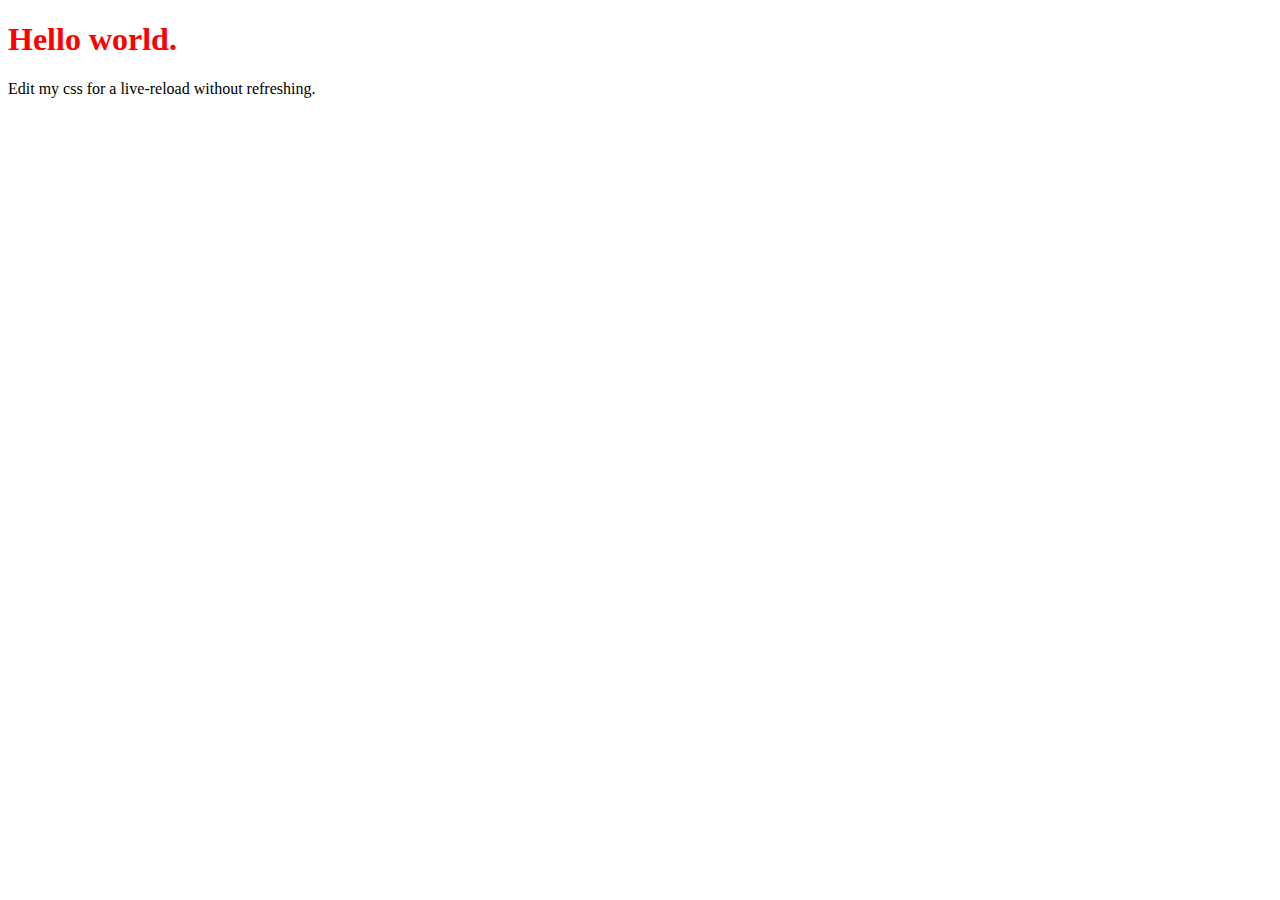
<file: repo M1/Proyecto1/node_modules/live-server/test/data/index.html>
<!DOCTYPE html>
<html lang="en">
<head>
	<meta charset="UTF-8">
	<title>Live-server Test Page</title>
	<link rel="stylesheet" href="style.css" />
</head>
<body>
	<h1>Hello world.</h1>
	<p>Edit my css for a live-reload without refreshing.</p>
</body>
</html>
</file>
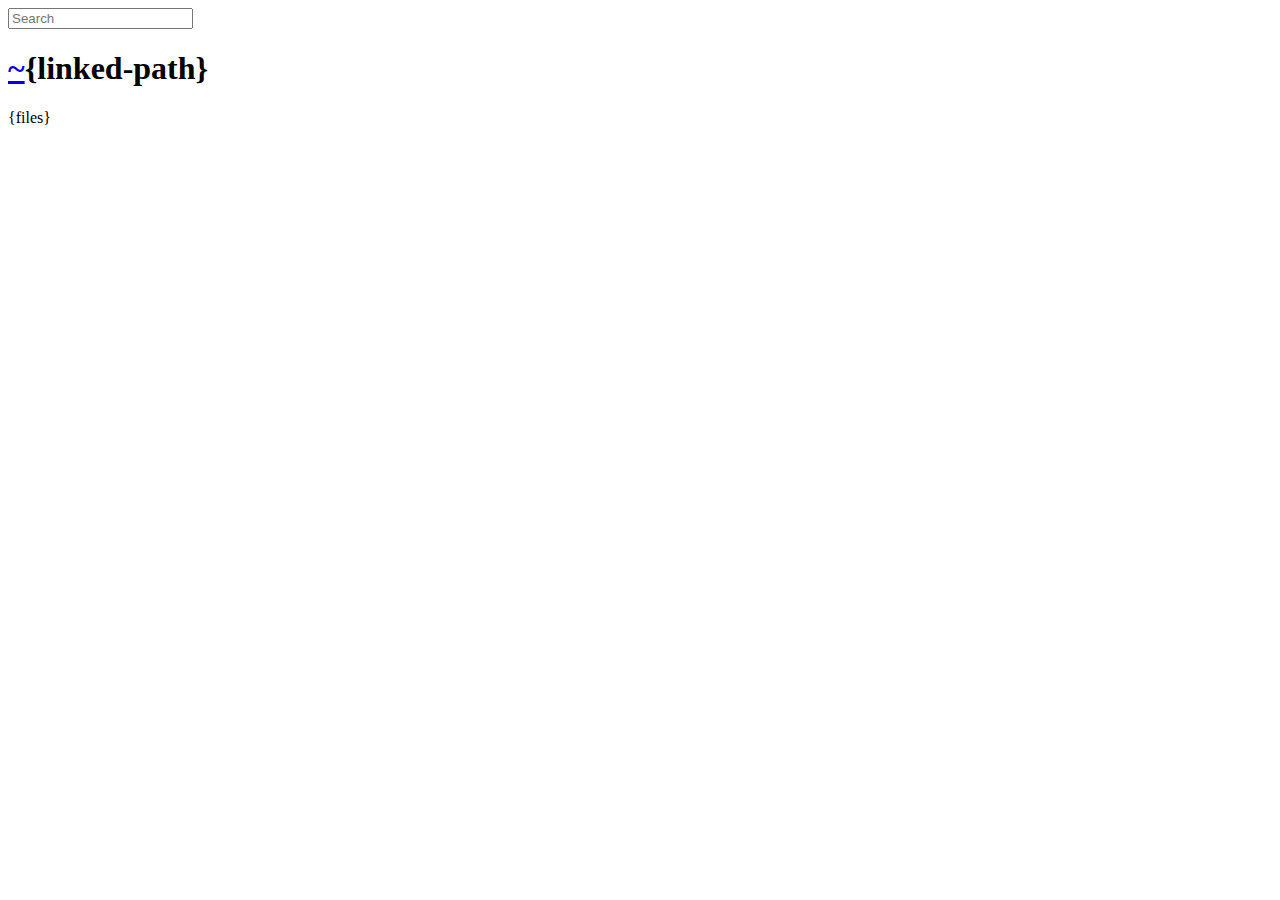
<file: repo M1/Proyecto1/node_modules/serve-index/public/directory.html>
<!DOCTYPE html>
<html>
  <head>
    <meta charset='utf-8'> 
    <meta name="viewport" content="width=device-width, initial-scale=1.0, maximum-scale=1.0, user-scalable=no" />
    <title>listing directory {directory}</title>
    <style>{style}</style>
    <script>
      function $(id){
        var el = 'string' == typeof id
          ? document.getElementById(id)
          : id;

        el.on = function(event, fn){
          if ('content loaded' == event) {
            event = window.attachEvent ? "load" : "DOMContentLoaded";
          }
          el.addEventListener
            ? el.addEventListener(event, fn, false)
            : el.attachEvent("on" + event, fn);
        };

        el.all = function(selector){
          return $(el.querySelectorAll(selector));
        };

        el.each = function(fn){
          for (var i = 0, len = el.length; i < len; ++i) {
            fn($(el[i]), i);
          }
        };

        el.getClasses = function(){
          return this.getAttribute('class').split(/\s+/);
        };

        el.addClass = function(name){
          var classes = this.getAttribute('class');
          el.setAttribute('class', classes
            ? classes + ' ' + name
            : name);
        };

        el.removeClass = function(name){
          var classes = this.getClasses().filter(function(curr){
            return curr != name;
          });
          this.setAttribute('class', classes.join(' '));
        };

        return el;
      }

      function search() {
        var str = $('search').value.toLowerCase();
        var links = $('files').all('a');

        links.each(function(link){
          var text = link.textContent.toLowerCase();

          if ('..' == text) return;
          if (str.length && ~text.indexOf(str)) {
            link.addClass('highlight');
          } else {
            link.removeClass('highlight');
          }
        });
      }

      $(window).on('content loaded', function(){
        $('search').on('keyup', search);
      });
    </script>
  </head>
  <body class="directory">
    <input id="search" type="text" placeholder="Search" autocomplete="off" />
    <div id="wrapper">
      <h1><a href="/">~</a>{linked-path}</h1>
      {files}
    </div>
  </body>
</html>
</file>
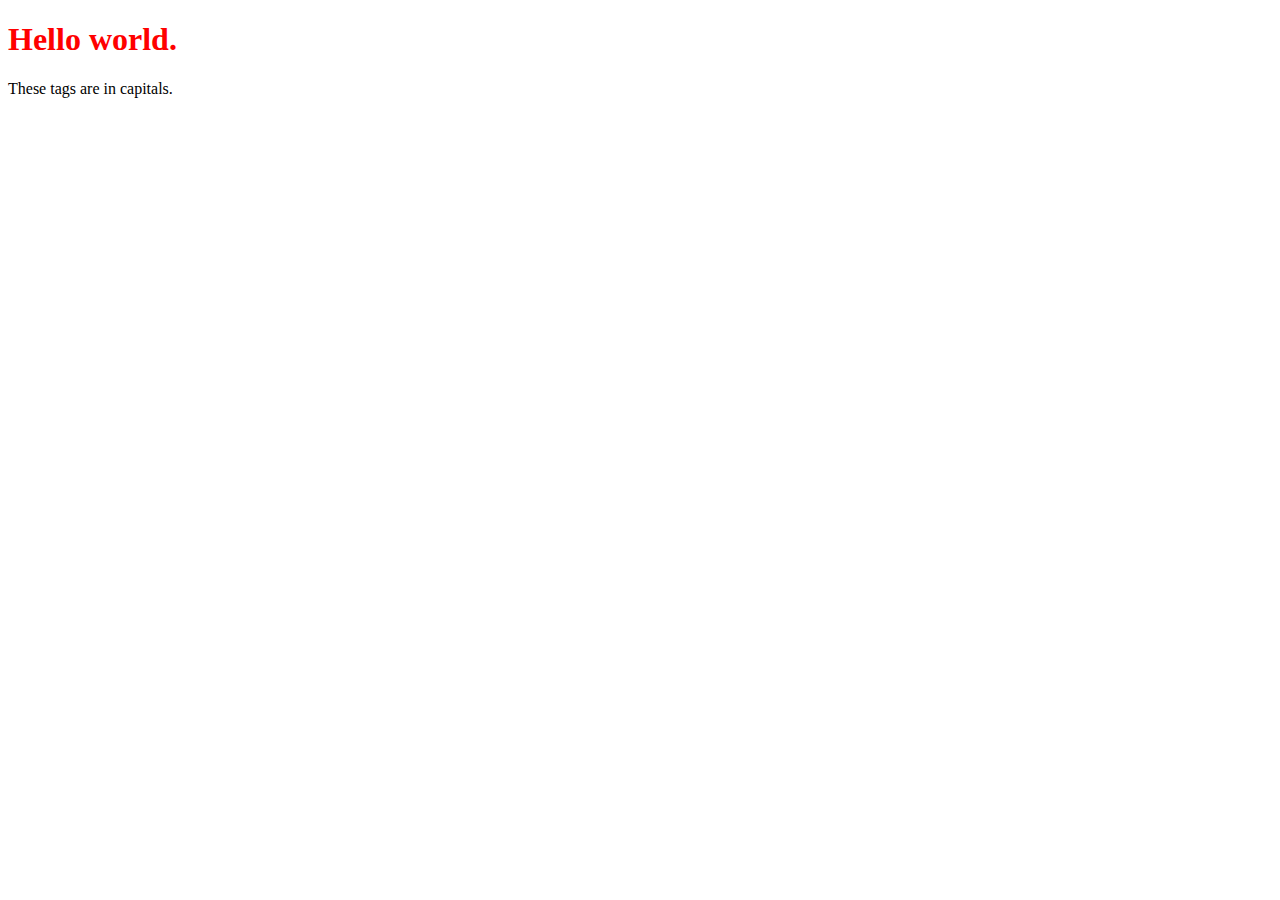
<file: repo M1/Proyecto1/node_modules/live-server/test/data/index-caps.htm>
<!DOCTYPE HTML PUBLIC "-//W3C//DTD HTML 4.01//EN"
            "http://www.w3.org/TR/html4/strict.dtd">
<HTML lang="en">
<HEAD>
  <META http-equiv="Content-Type" content="text/html; charset=utf-8" >
	<TITLE>Live-server Test Page</TITLE>
	<LINK rel="stylesheet" href="style.css" >
</HEAD>
<BODY>
	<H1>Hello world.</H1>
	<P>These tags are in capitals.</P>
</BODY>
</HTML>
</file>
<file: repo M1/Proyecto1/node_modules/live-server/test/data/style.css>
h1 { color: red; }
</file>
